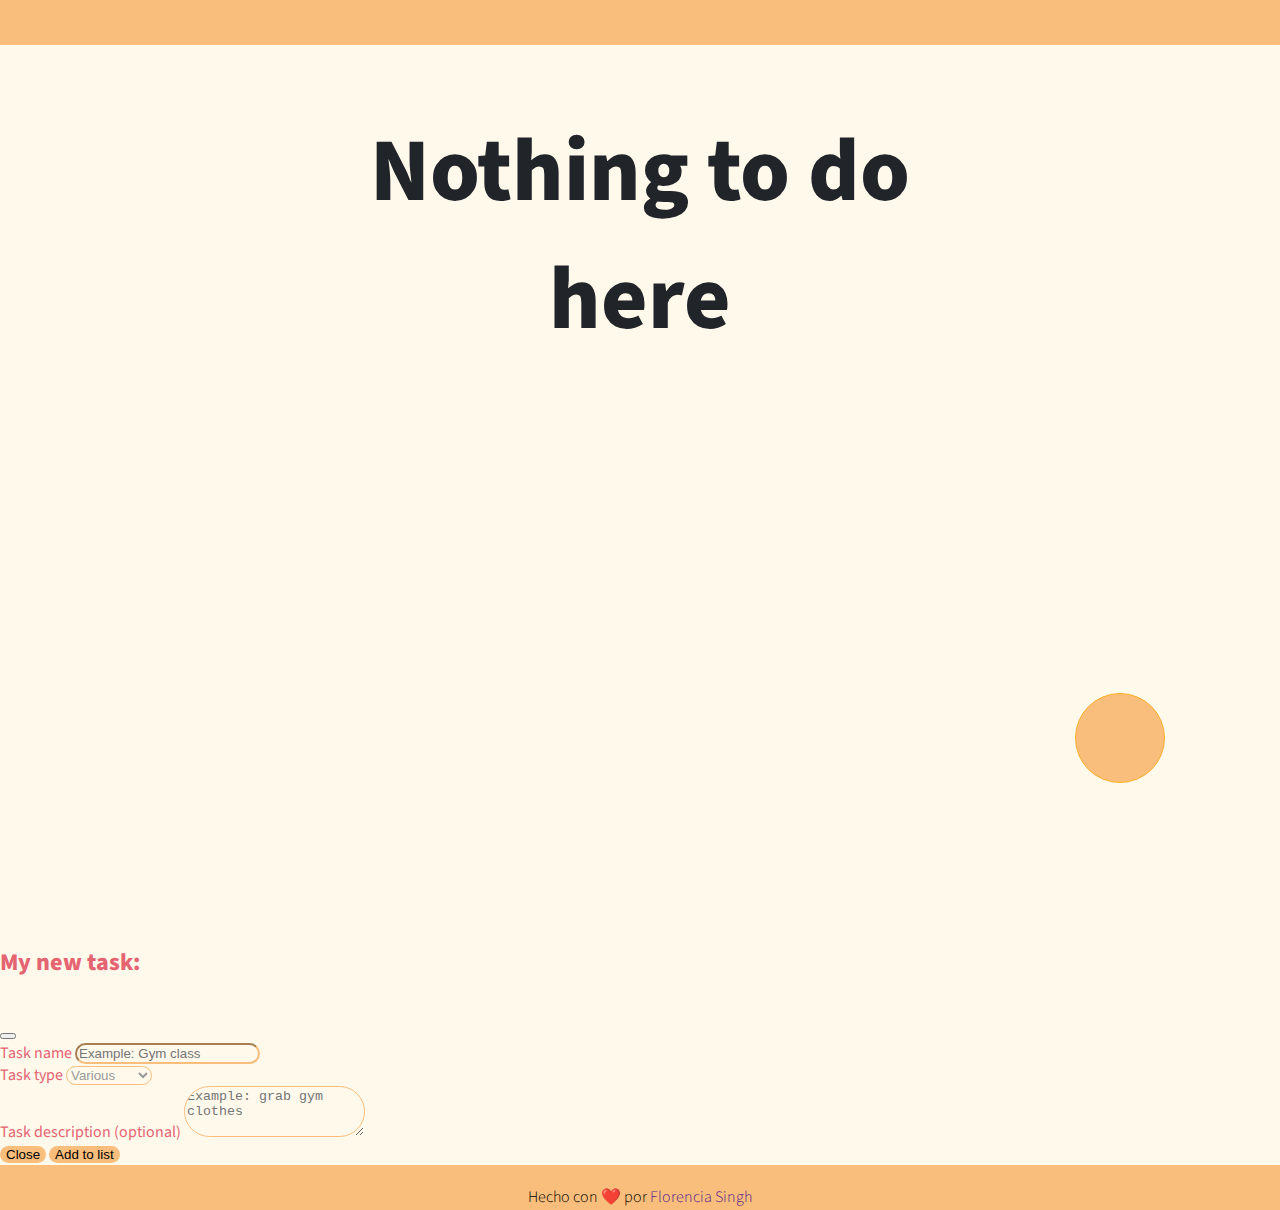
<file: index.html>
<!DOCTYPE html>
<html lang="en">

<head>
    <meta charset="UTF-8">
    <meta http-equiv="X-UA-Compatible" content="IE=edge">
    <meta name="viewport" content="width=device-width, initial-scale=1.0">

    <!--meta-->
    <meta name="description" content="Reto semanal #3 del SummerHack de @escueladevrock" />
    <meta name="author" content="Florencia Singh @qeda" />
    <meta name="copyright" content="libre" />
    <meta name="keywords" content="todo, list, app, javascript" />
    <meta name="robots" content="index follow" />
    <link rel="icon" href="images/favicon.png" type="image/png" />
    <!--fb-->
    <meta property="og:type" content="website">
    <meta property="og:title" content="Reto semanal #3" />
    <meta property="og:description" content="Mira mi reto semanal #3 del SummerHack" />
    <meta property="og:image" content="https://upload.wikimedia.org/wikipedia/commons/thumb/2/2a/Check.svg/1200px-Check.svg.png" />
    <meta property="og:url" content="https://florenciasingh.github.io/toDoApp/" />
    <!--tw-->
    <meta name="twitter:type" content="website" />
    <meta name="twitter:card" content="summary" />
    <meta name="twitter:creator" content="@qeda">
    <meta name="twitter:title" content="Reto semanal #3" />
    <meta name="twitter:description" content="Mira mi reto semanal #3 del SummerHack" />
    <meta name="twitter:image" content="https://upload.wikimedia.org/wikipedia/commons/thumb/2/2a/Check.svg/1200px-Check.svg.png" />
    <meta name="twitter:url" content="https://florenciasingh.github.io/toDoApp/" />

    <link rel="stylesheet" href="https://use.fontawesome.com/releases/v5.15.2/css/all.css"
        integrity="sha384-vSIIfh2YWi9wW0r9iZe7RJPrKwp6bG+s9QZMoITbCckVJqGCCRhc+ccxNcdpHuYu" crossorigin="anonymous">
    <link rel="preconnect" href="https://fonts.gstatic.com">
    <link
        href="https://fonts.googleapis.com/css2?family=Source+Sans+Pro:ital,wght@0,300;0,400;0,600;0,700;1,200&display=swap"
        rel="stylesheet">
    <link href="https://cdn.jsdelivr.net/npm/bootstrap@5.0.0-beta2/dist/css/bootstrap.min.css" rel="stylesheet"
        integrity="sha384-BmbxuPwQa2lc/FVzBcNJ7UAyJxM6wuqIj61tLrc4wSX0szH/Ev+nYRRuWlolflfl" crossorigin="anonymous">
    <link rel="stylesheet" href="styles/style.css">
    <title>ToDo List App</title>

</head>

<body>
    <header>
        <i class="fas fa-check-circle"></i>
    </header>

    <section class="main" id="initialState">
        <div class="initialState" id="emptyState">
            <h1>Nothing to do here</h1>
            <i class="far fa-sad-tear"></i>
        </div>
    </section>



    <!-- Button trigger modal -->
<button type="button" class="btn btn-primary" data-bs-toggle="modal" data-bs-target="#pantallaCarga" id="chargeButton">
    <i class="fas fa-plus"></i>
  </button>
  
  <!-- Modal -->
  <div class="modal fade" id="pantallaCarga" tabindex="-1" aria-labelledby="exampleModalLabel" aria-hidden="true">
    <div class="modal-dialog">
      <div class="modal-content">
        <div class="modal-header">
          <h5 class="modal-title" id="exampleModalLabel" style="font-size: 1.5rem; font-weight: 800;">My new task:</h5>
          <button type="button" class="btn-close" data-bs-dismiss="modal" aria-label="Close"></button>
        </div>

        <div class="modal-body">

            <div class="mb-3">
                <label for="pantallaCargaProducto" class="form-label" >Task name</label>
                <input type="text" class="form-control" id="pantallaCargaProducto" placeholder="Example: Gym class">
              </div>

              <div class="mb-3">
                <label for="pantallaCargaIcono" class="form-label">Task type</label>
                <select id="pantallaCargaIcono" class="form-select">
                  <option value="images/comments-regular.svg"></i>Various</option>
                  <option value="images/book-solid.svg">Homework</option>
                  <option value="images/shopping.svg">Shopping</option>
                  <option value="images/health.svg">Health</option>
                  <option value="images/exercise.svg">Exercise</option>
                  <option value="images/dollar.svg">Expenses</option>
                  <option value="images/social.svg">Social</option>
                </select>
              </div>

              <div class="mb-3">
                <label for="pantallaCargaDescripcion" class="form-label">Task description (optional)</label>
                <textarea class="form-control" id="pantallaCargaDescripcion" rows="3" placeholder="Example: grab gym clothes"></textarea>
              </div>
        </div>

        <div class="modal-footer" id="modalFooter">
          <button type="button" class="btn btn-secondary" data-bs-dismiss="modal">Close</button>
          <button type="button" class="btn btn-primary" id="pantallaCargaAdd">Add to list</button>
        </div>
      </div>
    </div>
  </div>


    <section id="listedState">
        <h1>My tasks:</h1>
        <ul class="list-group" id="listedStateUl">
       </ul>
    </section>

    <section id="detailedState">
        <img src="images/check-solid.svg" alt="icon" id="detailedStateIcon">
        <h1 id="detailedStateProduct"></h1>
        <p id="detailedStateInfo"></p>
        <button id="detailedStateDelete" class="deleteButton">Delete</button>
        <button id="detailedStateButton">Close</button>
    </section>

    <footer>
        <p>Hecho con ❤️ por <a href="">Florencia Singh</a></p>
    </footer>

    <script src="https://cdn.jsdelivr.net/npm/bootstrap@5.0.0-beta2/dist/js/bootstrap.bundle.min.js"
        integrity="sha384-b5kHyXgcpbZJO/tY9Ul7kGkf1S0CWuKcCD38l8YkeH8z8QjE0GmW1gYU5S9FOnJ0" crossorigin="anonymous">
    </script>
    <script src="scripts/main.js"></script>
</body>

</html>
</file>
<file: styles/style.css>
body {
  margin: 0;
  padding: 0;
  font-family: 'Source Sans Pro', sans-serif;
  background-color: #fff9ec;
}

header {
  display: -webkit-box;
  display: -ms-flexbox;
  display: flex;
  -webkit-box-align: center;
      -ms-flex-align: center;
          align-items: center;
  -webkit-box-pack: start;
      -ms-flex-pack: start;
          justify-content: flex-start;
  width: 100%;
  height: 5vh;
  background-color: #f9be7c;
}

header i {
  padding-left: 5vw;
  font-size: 150%;
  color: #e46472;
}

.main {
  display: -webkit-box;
  display: -ms-flexbox;
  display: flex;
  -webkit-box-pack: center;
      -ms-flex-pack: center;
          justify-content: center;
  -webkit-box-align: start;
      -ms-flex-align: start;
          align-items: flex-start;
  width: 100%;
  height: 90vh;
  text-align: center;
}

.main .initialState {
  width: 50%;
  margin-top: 7vh;
}

.main .initialState h1 {
  margin: 0;
  color: #212529;
  letter-spacing: 0;
  font-size: 7vw;
  font-weight: 800;
}

.main .initialState i {
  font-size: 10vw;
  padding: 0.4em;
  color: #212529;
}

#chargeButton {
  position: absolute;
  width: 90px;
  height: 90px;
  bottom: 13vh;
  right: 9vw;
  border: 1px solid #fcad26;
  border-radius: 50%;
  color: #e46472;
  background-color: #f9be7c;
  cursor: pointer;
  -webkit-transition: all 0.3s;
  transition: all 0.3s;
}

#chargeButton i {
  font-size: 65px;
  text-align: center;
  text-decoration: none;
}

#pantallaCarga {
  margin-top: 10vh;
  color: #e46472;
}

#pantallaCarga .modal-header {
  color: #e46472;
}

#pantallaCarga .modal-dialog .modal-content {
  border-radius: 30px;
  background-color: #fff9ec;
}

#pantallaCarga .modal-dialog .modal-content .modal-body .mb-3 .form-control {
  background-color: #fff9ec;
  border-color: #f9be7c;
  border-radius: 30px;
}

#pantallaCarga .modal-dialog .modal-content .modal-body .mb-3 .form-select {
  background-color: #fff9ec;
  border-color: #f9be7c;
  border-radius: 30px;
  color: #999;
}

#pantallaCarga #modalFooter button {
  background-color: #f9be7c;
  border: #f9be7c;
  border-radius: 20px;
}

#listedState {
  display: none;
  -webkit-box-orient: vertical;
  -webkit-box-direction: normal;
      -ms-flex-direction: column;
          flex-direction: column;
  width: 100%;
  height: 90vh;
  background-color: #fff9ec;
}

#listedState h1 {
  margin: 0;
  color: #212529;
  letter-spacing: 0;
  font-size: 2vw;
  font-weight: 800;
  padding-left: 5vw;
  padding-top: 2vh;
  padding-bottom: 1vh;
}

#listedState ul {
  padding-left: 5vw;
  background-color: #fceccc;
}

#listedState ul li {
  display: -webkit-box;
  display: -ms-flexbox;
  display: flex;
  -webkit-box-align: center;
      -ms-flex-align: center;
          align-items: center;
  background-color: #fceccc;
  border: none;
}

#listedState ul li p {
  line-height: 0;
  letter-spacing: 0;
  margin-bottom: 0;
  font-size: 1.2rem;
}

#listedState ul li img {
  opacity: 0.8;
  width: 2vw;
  min-height: 20px;
  margin-right: 10px;
}

#listedState ul li i {
  color: #e46472;
  font-size: 2rem;
  border: solid 1px #e46472;
  padding: 0.5rem;
  margin-left: 50vw;
}

#detailedState {
  display: none;
  -webkit-box-orient: vertical;
  -webkit-box-direction: normal;
      -ms-flex-direction: column;
          flex-direction: column;
  width: 100%;
  height: 90vh;
  padding: 20%;
}

#detailedState #detailedStateIcon {
  width: 5vw;
}

#detailedState h1 {
  margin-top: 2vh;
  font-weight: 800;
  margin-left: 2vw;
}

#detailedState p {
  font-size: 30px;
  font-weight: 500;
  margin-left: 2vw;
}

#detailedState button {
  border: none;
  background-color: #f9be7c;
  width: 60%;
  -ms-flex-item-align: center;
      -ms-grid-row-align: center;
      align-self: center;
  border-radius: 30px;
  padding: 0.5rem;
  color: #e46472;
  font-weight: 800;
  font-size: 1rem;
  margin-top: 2rem;
}

footer {
  display: -webkit-box;
  display: -ms-flexbox;
  display: flex;
  -webkit-box-align: center;
      -ms-flex-align: center;
          align-items: center;
  -webkit-box-pack: center;
      -ms-flex-pack: center;
          justify-content: center;
  background-color: #f9be7c;
  text-align: center;
  height: 5vh;
}

footer p {
  padding-top: 2vh;
  font-weight: 300;
}

footer a {
  text-decoration: none;
}

@media (min-width: 210px) and (max-width: 780px) {
  body {
    display: -webkit-box;
    display: -ms-flexbox;
    display: flex;
    -webkit-box-orient: vertical;
    -webkit-box-direction: normal;
        -ms-flex-direction: column;
            flex-direction: column;
    -ms-flex-pack: distribute;
        justify-content: space-around;
    background-color: #fff9ec;
  }
  header {
    display: -webkit-box;
    display: -ms-flexbox;
    display: flex;
    -webkit-box-align: center;
        -ms-flex-align: center;
            align-items: center;
    -webkit-box-pack: start;
        -ms-flex-pack: start;
            justify-content: flex-start;
    width: 100%;
    height: 10vh;
    background-color: #f9be7c;
  }
  header i {
    padding-left: 5vw;
    font-size: 200%;
    color: #e46472;
  }
  .main {
    display: -webkit-box;
    display: -ms-flexbox;
    display: flex;
    -webkit-box-pack: center;
        -ms-flex-pack: center;
            justify-content: center;
    -webkit-box-align: start;
        -ms-flex-align: start;
            align-items: flex-start;
    width: 100%;
    height: 85vh;
    text-align: center;
  }
  .main .initialState {
    width: 60%;
    margin-top: 7vh;
  }
  .main .initialState h1 {
    margin: 0;
    color: #212529;
    letter-spacing: 0;
    font-size: 12vw;
    font-weight: 800;
  }
  .main .initialState i {
    font-size: 20vw;
    padding: 0.4em;
    color: #212529;
  }
  #chargeButton {
    position: absolute;
    width: 90px;
    height: 90px;
    bottom: 13vh;
    right: 9vw;
    border: 1px solid #fcad26;
    border-radius: 50%;
    color: #e46472;
    background-color: #f9be7c;
    cursor: pointer;
    -webkit-transition: all 0.3s;
    transition: all 0.3s;
  }
  #chargeButton i {
    font-size: 65px;
    text-align: center;
    text-decoration: none;
  }
  #pantallaCarga {
    margin-top: 10vh;
    color: #e46472;
  }
  #pantallaCarga .modal-header {
    color: #e46472;
  }
  #pantallaCarga .modal-dialog .modal-content {
    border-radius: 30px;
    background-color: #fff9ec;
  }
  #pantallaCarga .modal-dialog .modal-content .modal-body .mb-3 .form-control {
    background-color: #fff9ec;
    border-color: #f9be7c;
    border-radius: 30px;
  }
  #pantallaCarga .modal-dialog .modal-content .modal-body .mb-3 .form-select {
    background-color: #fff9ec;
    border-color: #f9be7c;
    border-radius: 30px;
    color: #999;
  }
  #pantallaCarga #modalFooter button {
    background-color: #f9be7c;
    border: #f9be7c;
    border-radius: 20px;
  }
  #listedState {
    display: none;
    -webkit-box-orient: vertical;
    -webkit-box-direction: normal;
        -ms-flex-direction: column;
            flex-direction: column;
    width: 100%;
    height: 85vh;
    background-color: #fff9ec;
  }
  #listedState h1 {
    margin: 0;
    color: #212529;
    letter-spacing: 0;
    font-size: 10vw;
    font-weight: 800;
    padding-left: 5vw;
    padding-top: 2vh;
    padding-bottom: 2vh;
  }
  #listedState ul li {
    display: -webkit-box;
    display: -ms-flexbox;
    display: flex;
    -webkit-box-align: center;
        -ms-flex-align: center;
            align-items: center;
    background-color: #fff9ec;
    border: none;
  }
  #listedState ul li p {
    line-height: 0;
    letter-spacing: 0;
    margin-bottom: 0;
    font-size: 1.5rem;
  }
  #listedState ul li img {
    opacity: 0.8;
    width: 12vw;
    min-height: 20px;
    margin-right: 10px;
  }
  #listedState ul li i {
    color: #e46472;
    font-size: 2rem;
    border: solid 1px #e46472;
    padding: 0.5rem;
    margin-left: 50vw;
  }
  #detailedState {
    display: none;
    -webkit-box-orient: vertical;
    -webkit-box-direction: normal;
        -ms-flex-direction: column;
            flex-direction: column;
    width: 100%;
    height: 85vh;
    padding: 20%;
  }
  #detailedState #detailedStateIcon {
    width: 15vw;
    min-height: 15vh;
  }
  #detailedState h1 {
    font-weight: 800;
  }
  #detailedState p {
    font-weight: 400;
  }
  #detailedState button {
    border: none;
    background-color: #f9be7c;
    width: 60%;
    -ms-flex-item-align: center;
        -ms-grid-row-align: center;
        align-self: center;
    border-radius: 30px;
    padding: 0.5rem;
    color: #e46472;
    font-weight: 800;
    font-size: 1rem;
    margin-top: 2rem;
  }
  footer {
    display: -webkit-box;
    display: -ms-flexbox;
    display: flex;
    -webkit-box-align: center;
        -ms-flex-align: center;
            align-items: center;
    -webkit-box-pack: center;
        -ms-flex-pack: center;
            justify-content: center;
    background-color: #f9be7c;
    text-align: center;
    height: 5vh;
  }
  footer p {
    padding-top: 2vh;
    font-weight: 300;
  }
  footer a {
    text-decoration: none;
  }
}
/*# sourceMappingURL=style.css.map */
</file>
